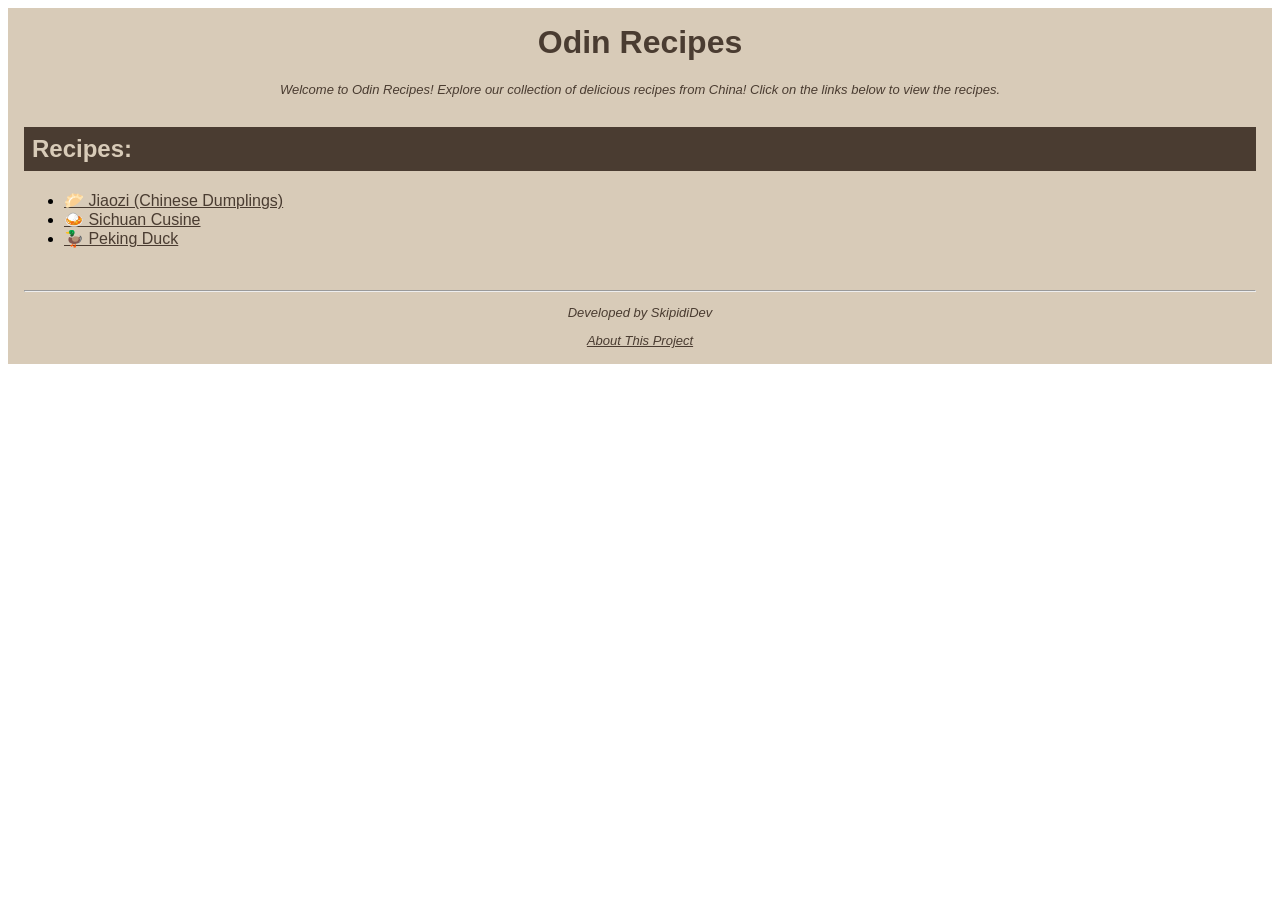
<file: index.html>
<!DOCTYPE html>
<html lang="en">
  <head>
    <meta charset="utf-8">
    <title>Odin Recipes (alpha)</title>
    <link rel="stylesheet" href="styles.css">
  </head>

  <body>
    
    <div class="container">

      <h1 class="title">Odin Recipes</h1>
      <p class="one">Welcome to Odin Recipes! Explore our collection of delicious recipes from China!
        Click on the links below to view the recipes.
      </p>
      
      <h2 class="two">Recipes:</h2>
      <ul>
        <li><a href="recipes/jiaozi.html">
          🥟 Jiaozi (Chinese Dumplings)</a></li>

        <li><a href="recipes/sichuan_cuisine.html">
        🍛 Sichuan Cusine</a></li>

        <li><a href="recipes/peking_duck.html">🦆 Peking Duck</a></li>
      </ul>

      <br>
      <hr>
      
      <p class="three">Developed by SkipidiDev</p>
      <a href="about/index.html" class="three">About This Project</a>
    
    </div>
    
  </body>
  
</html>
</file>
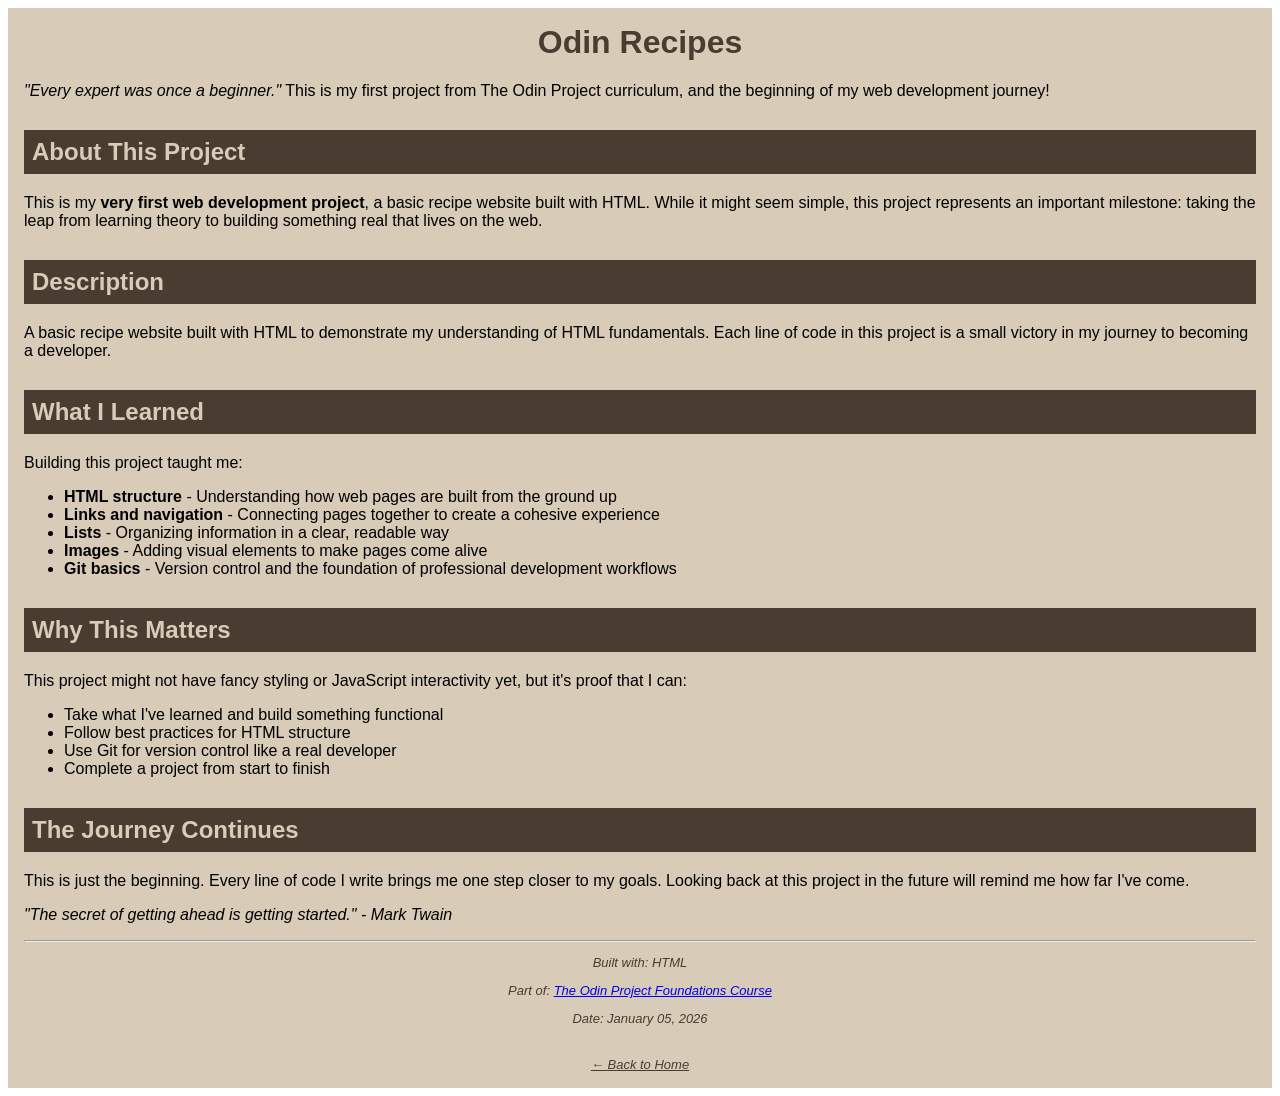
<file: about/index.html>
<!DOCTYPE html>
<html lang="en">
<head>
    <meta charset="UTF-8">
    <meta name="viewport" content="width=device-width, initial-scale=1.0">
    <title>About This Project - Odin Recipes</title>
    <link rel="stylesheet" href="../styles.css">
</head>
    <body>
        <div class="container">
            <h1 class="title">Odin Recipes</h1>
            
            <p><em>"Every expert was once a beginner."</em> This is my first project from The Odin Project curriculum, and the beginning of my web development journey!</p>

            <h2 class="two">About This Project</h2>
            <p>This is my <strong>very first web development project</strong>, a basic recipe website built with HTML. While it might seem simple, this project represents an important milestone: taking the leap from learning theory to building something real that lives on the web.</p>

            <h2 class="two">Description</h2>
            <p>A basic recipe website built with HTML to demonstrate my understanding of HTML fundamentals. Each line of code in this project is a small victory in my journey to becoming a developer.</p>

            <h2 class="two">What I Learned</h2>
            <p>Building this project taught me:</p>
            <ul>
                <li><strong>HTML structure</strong> - Understanding how web pages are built from the ground up</li>
                <li><strong>Links and navigation</strong> - Connecting pages together to create a cohesive experience</li>
                <li><strong>Lists</strong> - Organizing information in a clear, readable way</li>
                <li><strong>Images</strong> - Adding visual elements to make pages come alive</li>
                <li><strong>Git basics</strong> - Version control and the foundation of professional development workflows</li>
            </ul>

            <h2 class="two">Why This Matters</h2>
            <p>This project might not have fancy styling or JavaScript interactivity yet, but it's proof that I can:</p>
            <ul>
                <li>Take what I've learned and build something functional</li>
                <li>Follow best practices for HTML structure</li>
                <li>Use Git for version control like a real developer</li>
                <li>Complete a project from start to finish</li>
            </ul>

            <h2 class="two">The Journey Continues</h2>
            <p>This is just the beginning. Every line of code I write brings me one step closer to my goals. Looking back at this project in the future will remind me how far I've come.</p>
            
            <p><em>"The secret of getting ahead is getting started." - Mark Twain</em></p>

            <hr>

            <p class="three">Built with: HTML</p>
            <p class="three">Part of: 
                <a href="https://www.theodinproject.com/paths/foundations/courses/foundations" 
                target="_blank">The Odin Project Foundations Course</a> 
                </p>
            <p class="three">Date: January 05, 2026</p>
            
            <br>
            <a href="../index.html" class="three">← Back to Home</a>
        </div>
    </body>
</html>
</file>
<file: styles.css>
body {
  font-family: Georgia, Arial, sans-serif;
  font-size: 16px;
}

.container {
  margin: 0 auto;
  background-color: #d8cbb8;
  padding: 16px;
}

.title,
.one,
.three {
  text-align: center;
  color: #4a3c31;
}

.one{
  font-style: italic;
}

.two {
  background-color: #4a3c31;
  color: #d8cbb8;
  margin-top: 30px;
  padding: 8px;
}

a.three {
  display: block;
  font-style: italic;
}

.one,
.three {
  font-size: 13px;
}

p.three {
  font-style: italic;
}

.title {
  margin-top: 0;
}

ul a{
  color: #4a3c31;
}
</file>
